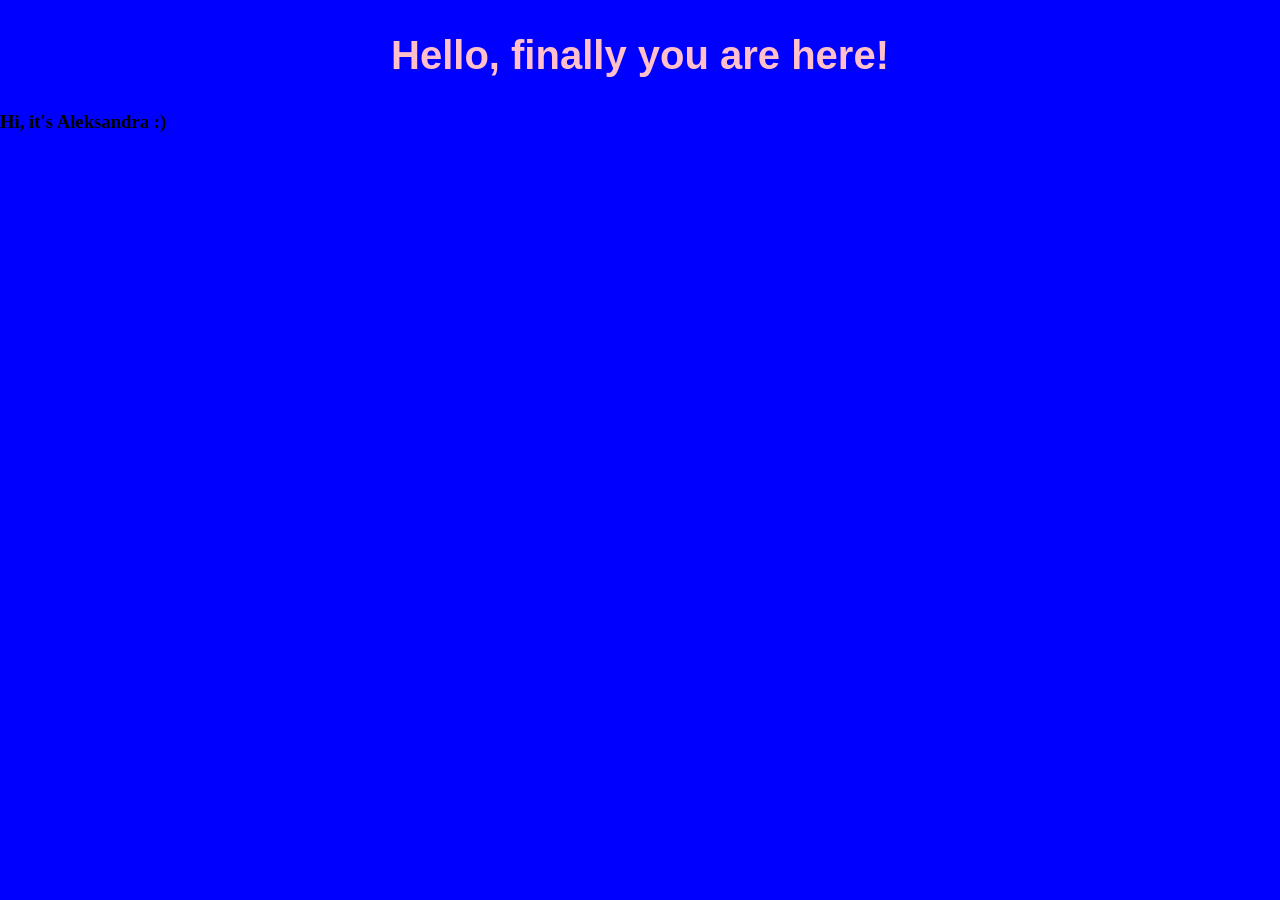
<file: test-page/index.html>
<!DOCTYPE html>
<html lang="en" dir="ltr">
  <head>
    <meta charset="utf-8">
    <title></title>
    <style media="screen">
        body{
          margin: 0;
          background-color: blue;
        }
        h2{
          color: pink;
          font-family: sans-serif;
          font-weight: bold;
          font-size: 40px;
          text-align:center;
        }
    </style>
  </head>
  <body>
    <h2>Hello, finally you are here!</h2>
    <h3>Hi, it's Aleksandra :)</h3>
  </body>
</html>
</file>
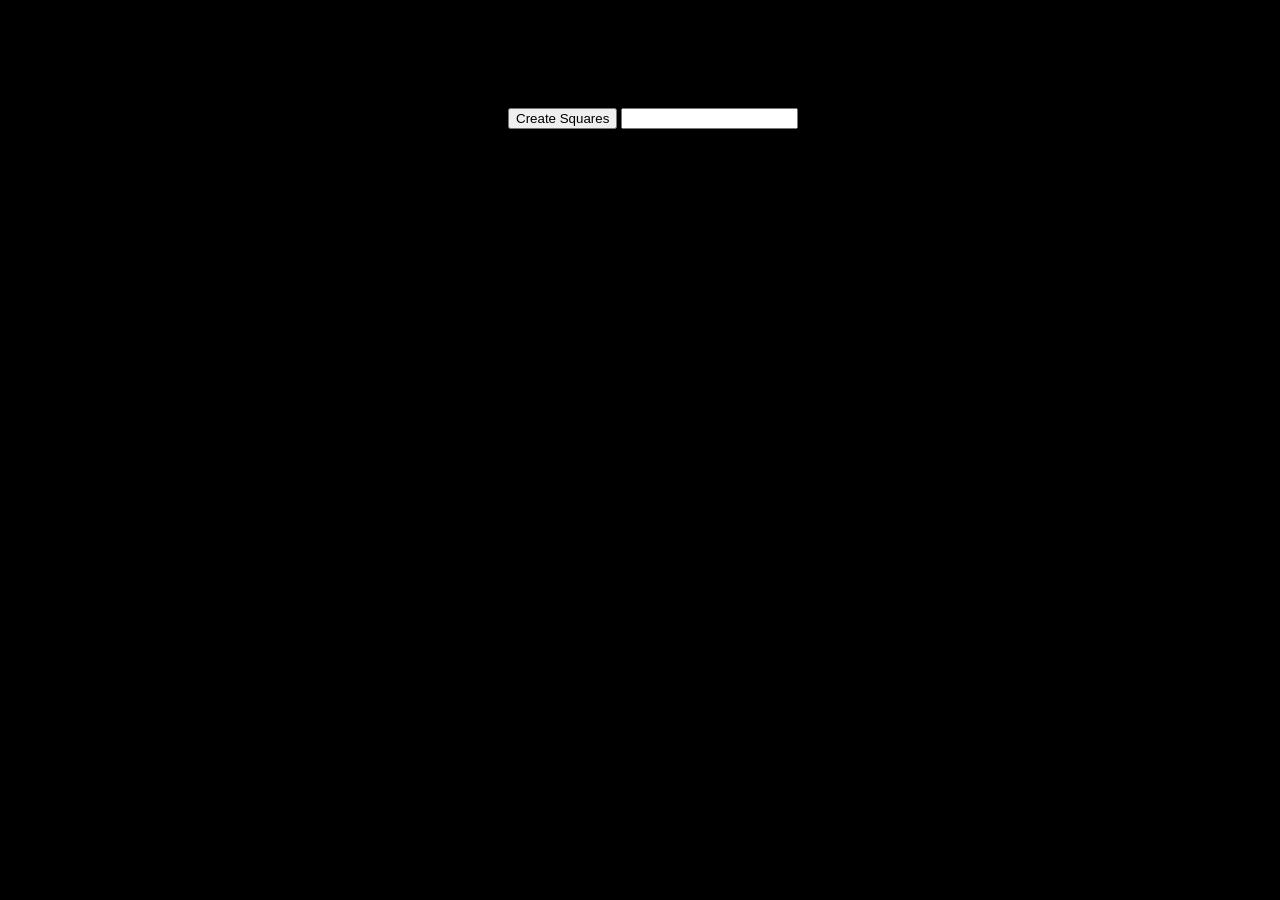
<file: my-work/week 1/coding-foundation/index.html>
<!DOCTYPE html>

   <html lang="en" dir="ltr">
   <link rel="stylesheet" type="text/css" href="style.css">
      <head>

       	   <title>coding-foundation-aleksandra</title>

</head>

<body>

<button type="button" name="button" id = "button">Create Squares</button>
<input type = "number" id = "inputNumber"/>

</body>

<script src = "script.js"></script>
	</html>
</file>
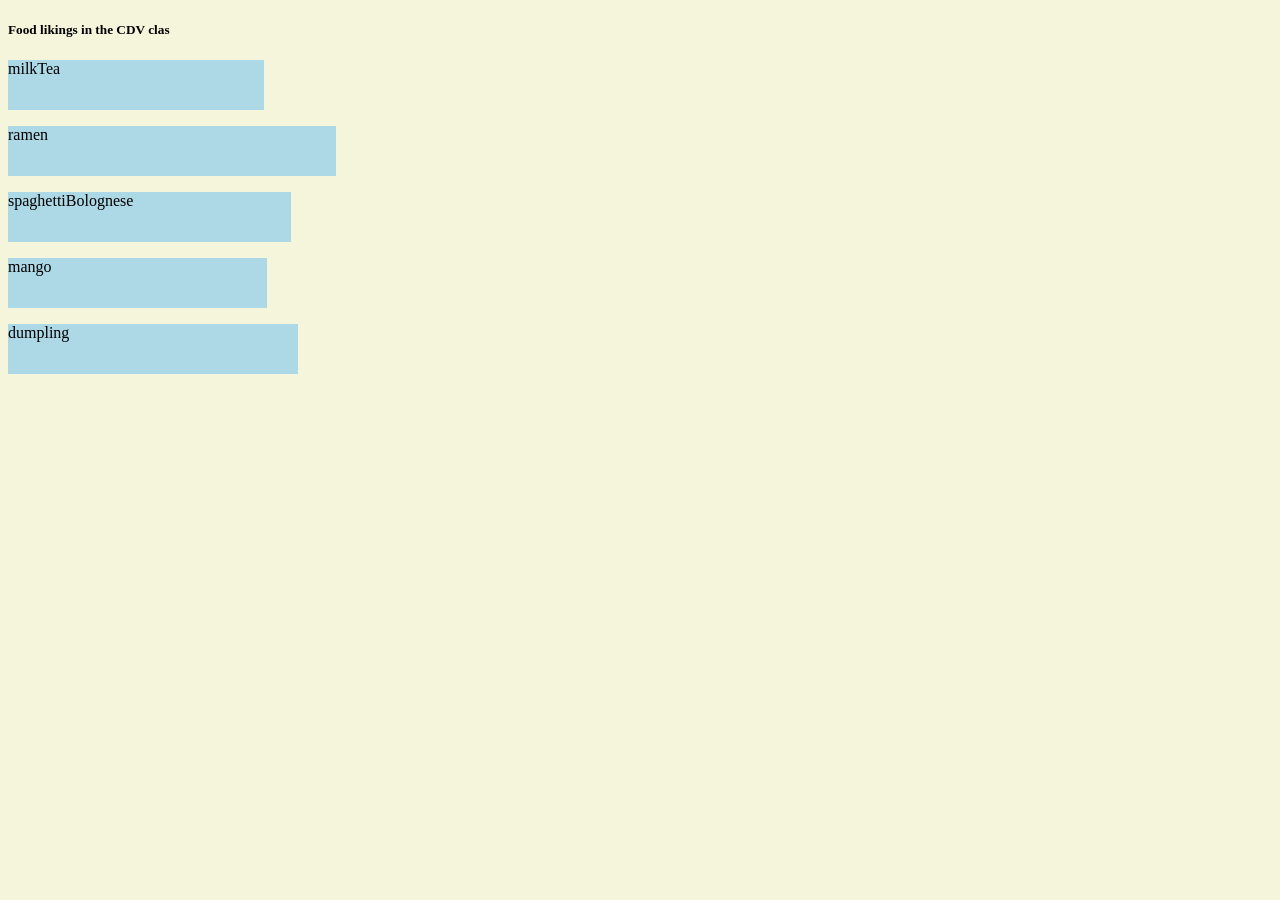
<file: my-work/week 1/Lab/index.html>
<!DOCTYPE html>
<html lang="en" dir="ltr">
  <head>
    <meta charset="utf-8">
    <title></title>

    <link rel="stylesheet" href="style.css">
  </head>
  <body>
<h5>Food likings in the CDV clas</h5>

<div id = "container">

  </div>

    <script type="text/javascript" src="script.js"></script>
  </body>
</html>
</file>
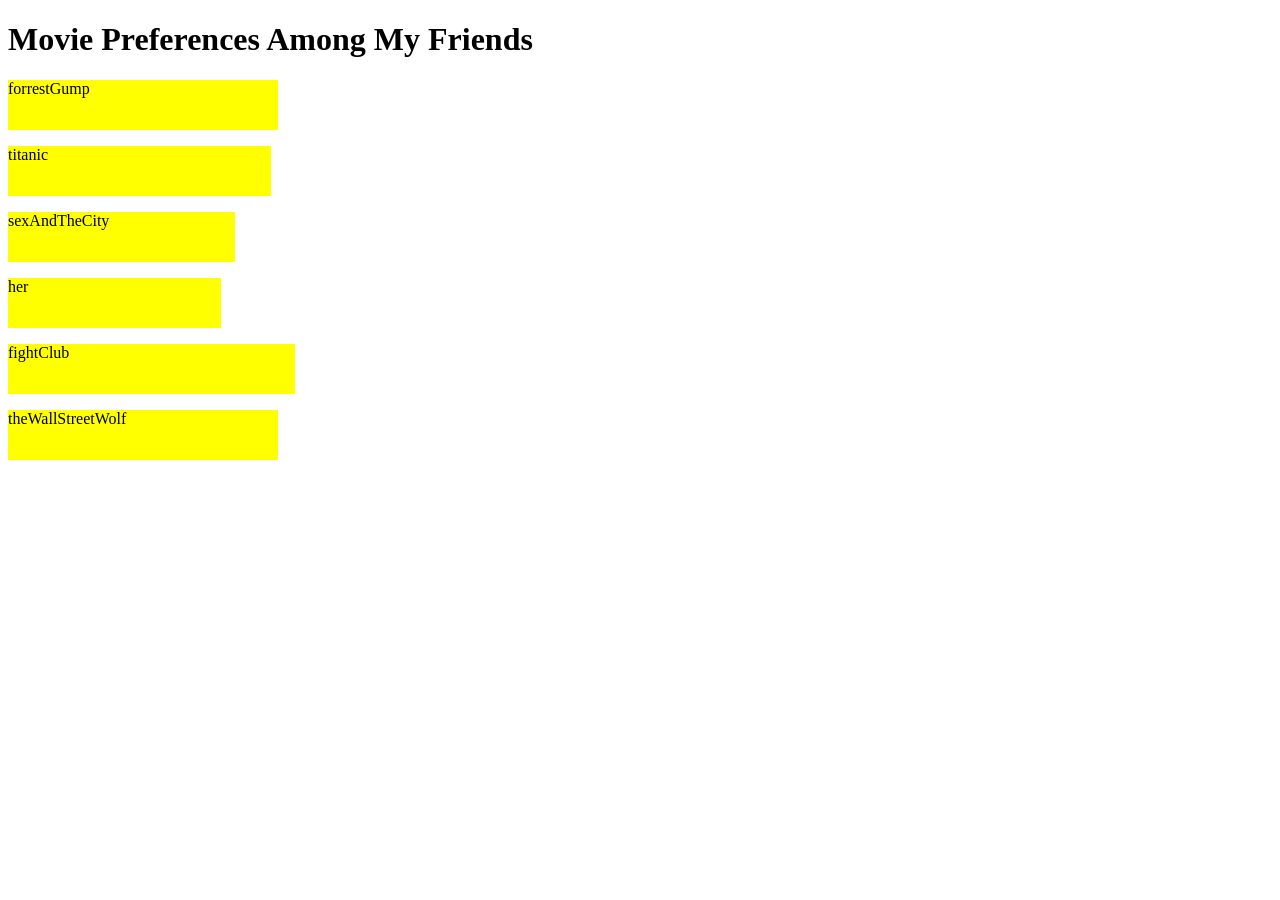
<file: my-work/week 2/Homework 1/index.html>
<!DOCTYPE html>
<html lang="en" dir="ltr">
  <head>
    <meta charset="utf-8">
    <title></title>

    <link rel="stylesheet" href="style.css">
  </head>
  <body>
<h1>Movie Preferences Among My Friends</h1>

<div id = "container">

  </div>

    <script type="text/javascript" src="script.js"></script>
  </body>
</html>
</file>
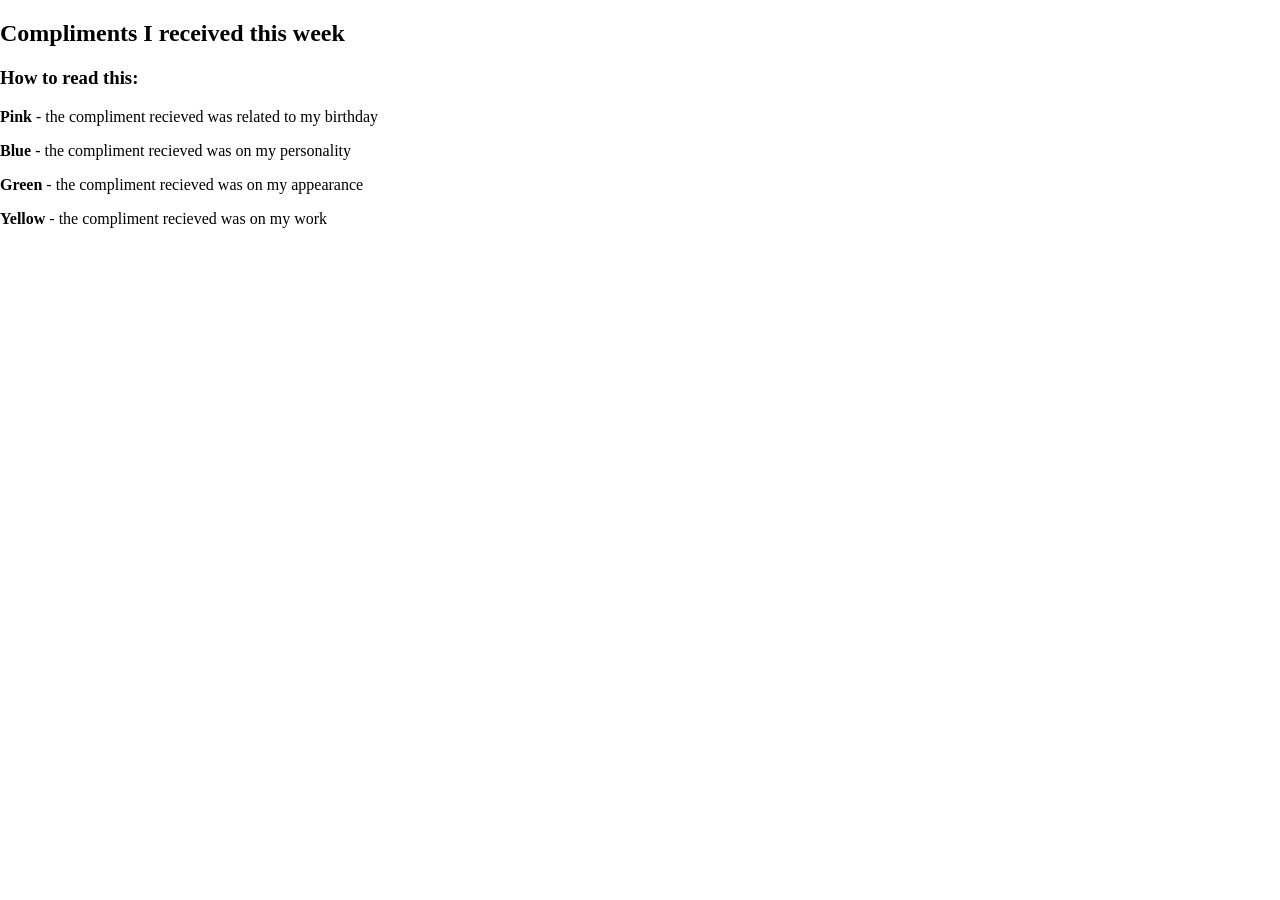
<file: my-work/week 2/Lab/index.html>
<!DOCTYPE html>
<html lang="en" dir="ltr">
  <head>
    <meta charset="utf-8">
    <title>Hi, I am learning D3</title>
    <link rel="stylesheet" href="style.css">

    <!-- we are including the d3.js library. We load it
    right from the web into this html file. This allows us
    to use all the functions that d3 has defines for
    us in our own code. -->
    <script src="https://d3js.org/d3.v5.min.js"></script>

  </head>
  <body>

    <h2>Compliments I received this week</h2>
    <h3>How to read this:</h3>
    <p><b>Pink</b> - the compliment recieved was related to my birthday </p>
    <p><b>Blue</b> - the compliment recieved was on my personality </p>
    <p><b>Green</b> - the compliment recieved was on my appearance </p>
    <p><b>Yellow</b> - the compliment recieved was on my work </p>

    <!-- we put this div into place. later we use d3/js to
    inseret a <svg> elment into it in which we then build
    out visualization -->
    <div id="viz-container">

    </div>

    <!-- here we incude out own javascript file in which we are
    using many of the functions from the d3 library that we
    have included in the <head> section -->
    <script type="text/javascript" src="script.js"></script>
  </body>
</html>
</file>
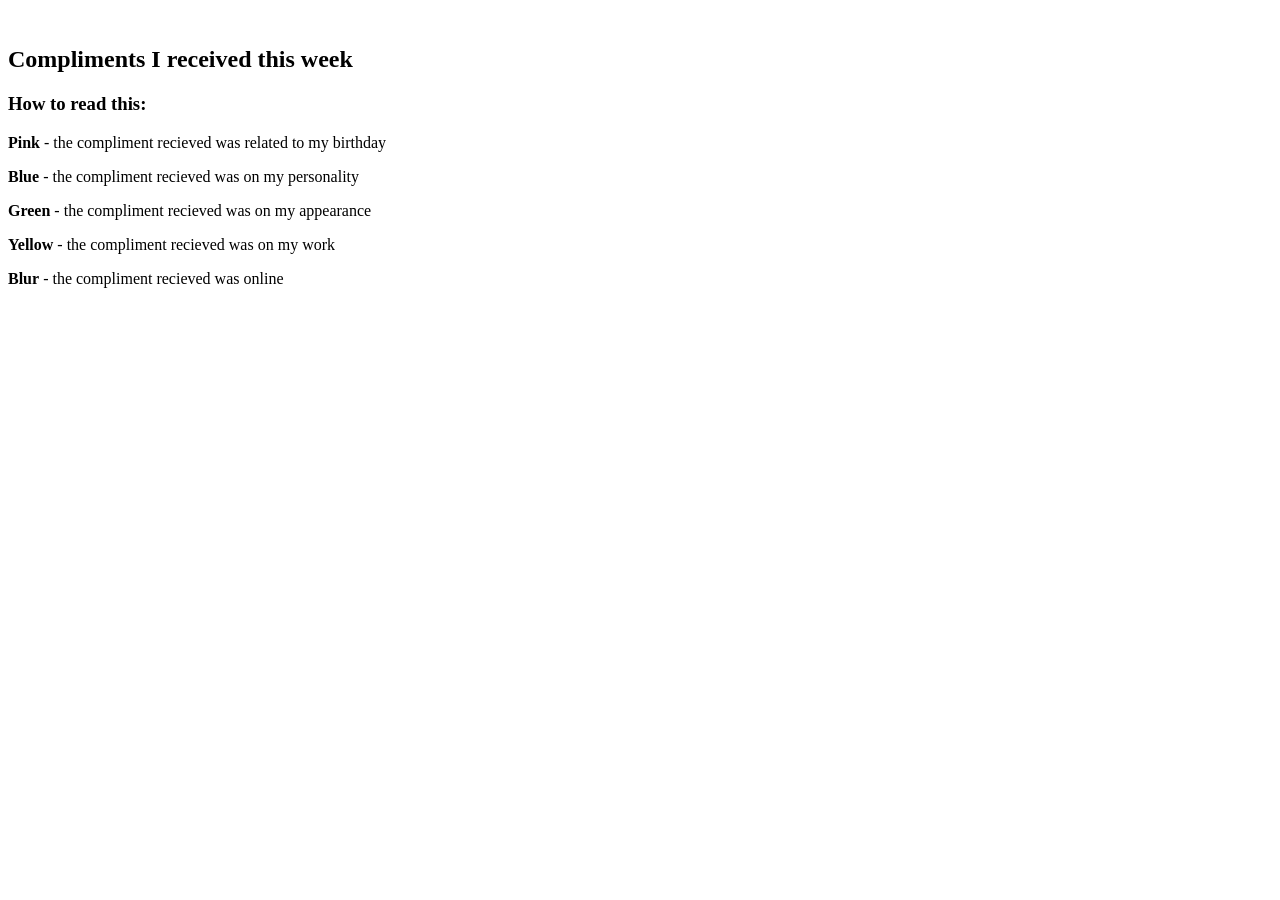
<file: my-work/week 4/lab/index.html>
<!DOCTYPE html>
<html lang="en" dir="ltr">
  <head>
    <meta charset="utf-8">
    <!-- <link rel="stylesheet" href="style.css"> -->

    <!-- we are including the d3.js library. We load it
    right from the web into this html file. This allows us
    to use all the functions that d3 has defines for
    us in our own code. -->
    <script src="https://d3js.org/d3.v5.min.js"></script>

  </head>
  <body>

    <svg width="1" height="1"
 xmlns="http://www.w3.org/2000/svg"
 xmlns:xlink="http://www.w3.org/1999/xlink">

  <filter id="blurMe">
    <feGaussianBlur in="SourceGraphic" stdDeviation="2.5" />
  </filter>

</svg>

    <h2>Compliments I received this week</h2>
    <h3>How to read this:</h3>
    <p><b>Pink</b> - the compliment recieved was related to my birthday </p>
    <p><b>Blue</b> - the compliment recieved was on my personality </p>
    <p><b>Green</b> - the compliment recieved was on my appearance </p>
    <p><b>Yellow</b> - the compliment recieved was on my work </p>
    <p><b>Blur</b> - the compliment recieved was online </p>

    <!-- we put this div into place. later we use d3/js to
    inseret a <svg> elment into it in which we then build
    out visualization -->
    <div id="viz-container">

    </div>

    <!-- here we incude out own javascript file in which we are
    using many of the functions from the d3 library that we
    have included in the <head> section -->
    <script type="text/javascript" src="script.js"></script>
  </body>
</html>
</file>
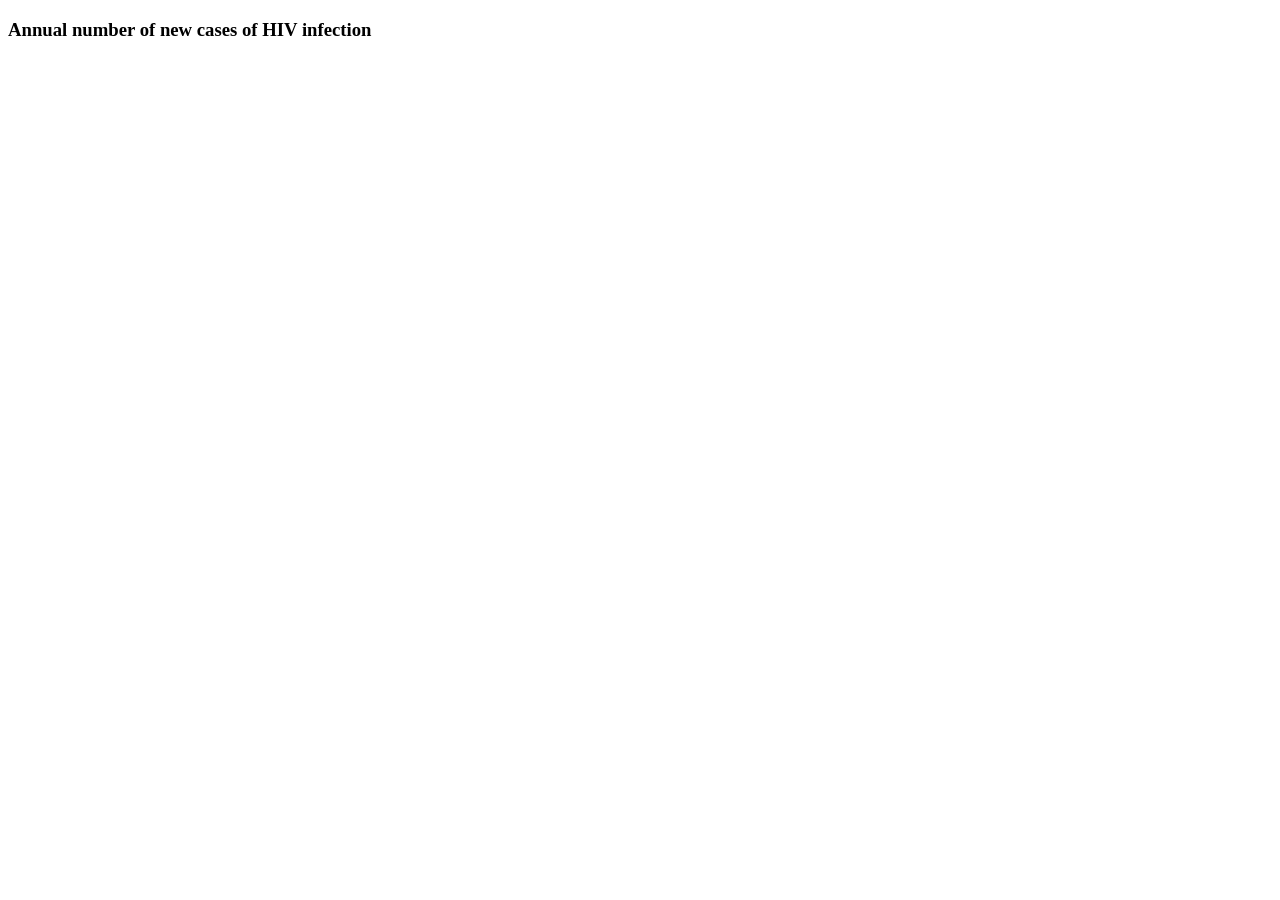
<file: my-work/week 5/class project_HIV/index.html>
<!DOCTYPE html>
<html lang="en" dir="ltr">
  <head>
    <meta charset="utf-8">
    <script src="https://d3js.org/d3.v5.min.js"></script>
    <title>Annual number of new cases of HIV infection</title>
  </head>
  <body>
    <h3>Annual number of new cases of HIV infection</h3>
      <div id="container">
    <script type="text/javascript" src="script.js"></script>

  </body>
</html>
</file>
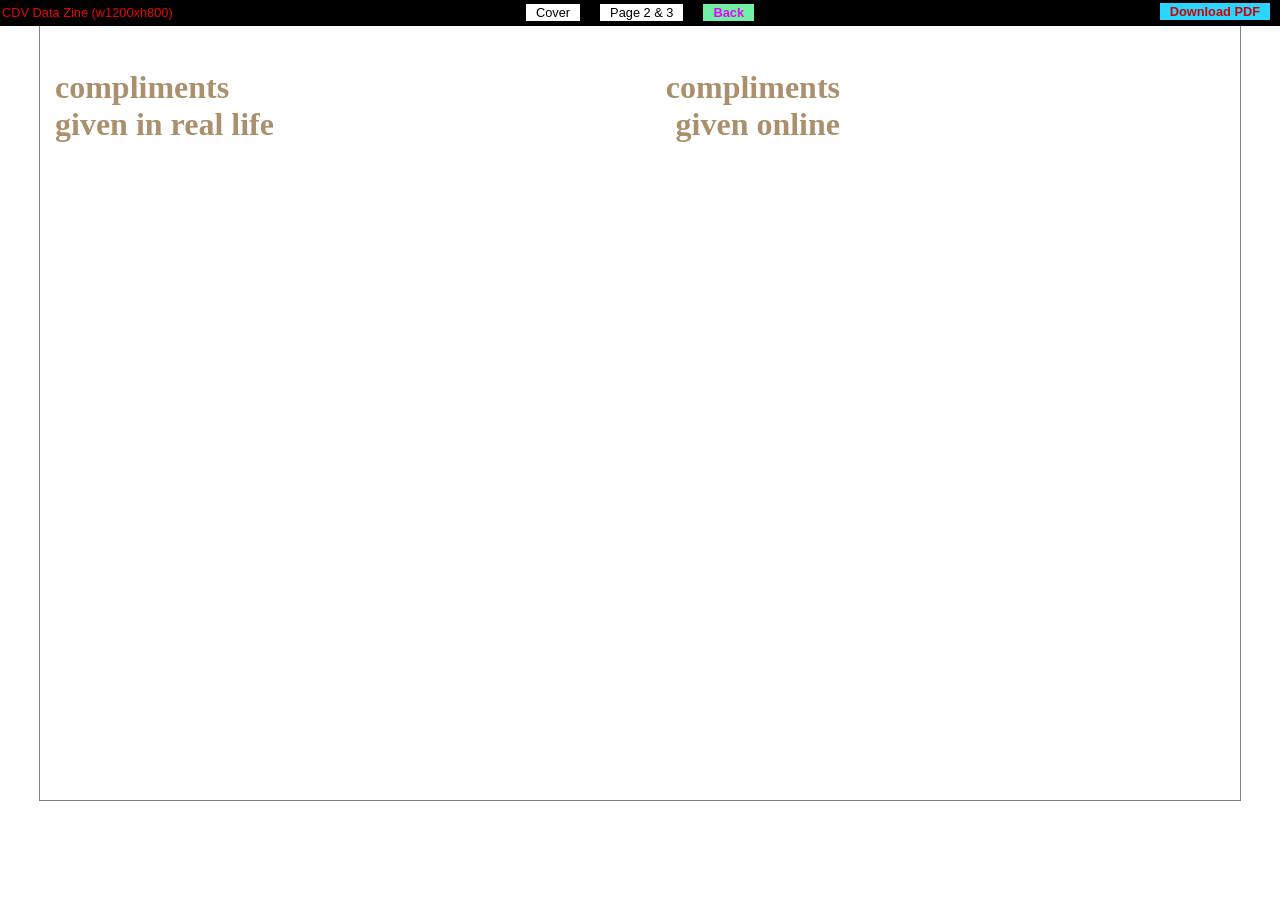
<file: my-work/datazine project/back.html>
<!DOCTYPE html>
<html lang="en" dir="ltr">
  <head>
    <meta charset="utf-8">

    <!-- we are including the d3.js library. We load it
right from the web into this html file. This allows us
to use all the functions that d3 has defines for
us in our own code. -->
<script src="https://d3js.org/d3.v5.min.js"></script>
<link rel="stylesheet" href="styleBack.css">


    <title>Middle spread</title>

    <!-- Please leave this following line here -->
    <script type="text/javascript" src="setup/setup.js"></script>


  </head>
  <body>

    <!-- everything you create should be in the following container -->
    <!-- Use D3 to place your svg(s) in it, too -->

  <div id="container">



    <svg width="1" height="1"
         xmlns="http://www.w3.org/2000/svg"
         xmlns:xlink="http://www.w3.org/1999/xlink">
         <filter id="blurMe">
            <feGaussianBlur in="SourceGraphic" stdDeviation="6" />
          </filter>

    </svg>

    <div id="viz-container3">
      <div id="header">
        <h1 id="compLife">compliments <br>given in real life</h1>
        <h1 id="compOnline">compliments <br>given online</h1>
      </div>
    </div>
    <!-- we put this div into place. later we use d3/js to
    inseret a <svg> elment into it in which we then build
    out visualization -->



      </div>

    <script type="text/javascript" src="back.js"></script>
  </body>
</html>
</file>
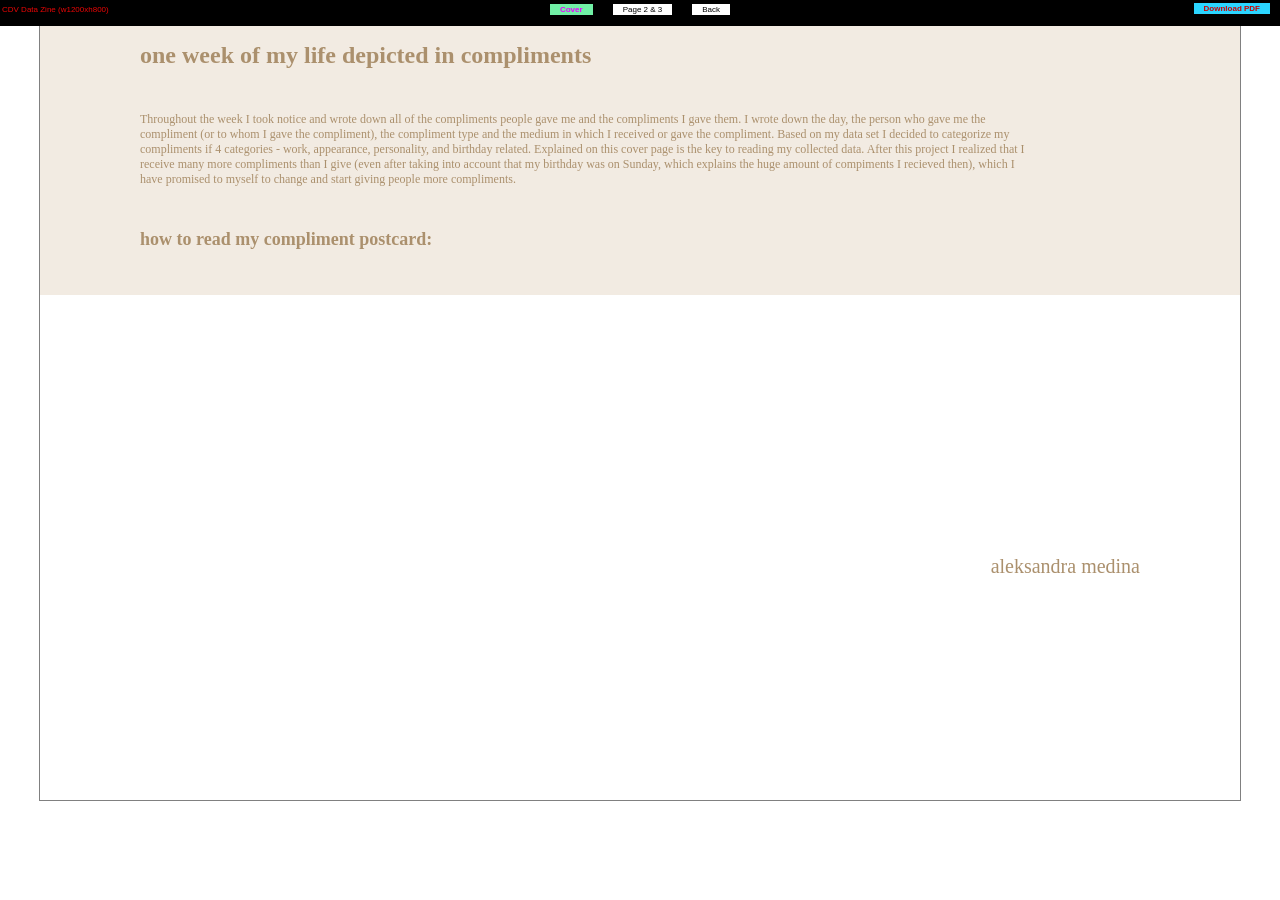
<file: my-work/datazine project/cover.html>
<!DOCTYPE html>
<html lang="en" dir="ltr">
  <head>
    <meta charset="utf-8">

    <!-- we are including the d3.js library. We load it
right from the web into this html file. This allows us
to use all the functions that d3 has defines for
us in our own code. -->
<script src="https://d3js.org/d3.v5.min.js"></script>
<link rel="stylesheet" href="styleCover.css">


    <title>Middle spread</title>

    <!-- Please leave this following line here -->
    <script type="text/javascript" src="setup/setup.js"></script>


  </head>
  <body>

    <!-- everything you create should be in the following container -->
    <!-- Use D3 to place your svg(s) in it, too -->

  <div id="container">

    <svg width="1" height="1"
         xmlns="http://www.w3.org/2000/svg"
         xmlns:xlink="http://www.w3.org/1999/xlink">
         <filter id="blurMe">
            <feGaussianBlur in="SourceGraphic" stdDeviation="1.5" />
          </filter>
    </svg>

    <!-- we put this div into place. later we use d3/js to
    inseret a <svg> elment into it in which we then build
    out visualization -->

    <div id="viz-container2">

<br>
      <h1>one week of my life depicted in compliments</h1>
<br>
<p> Throughout the week I took notice and wrote down all of the compliments
people gave me and the compliments I gave them.
I wrote down the day, the person who gave me the compliment
(or to whom I gave the compliment), the compliment type
and the medium in which I received or gave the compliment.
Based on my data set I decided to categorize my compliments if 4 categories
- work, appearance, personality, and birthday related.
Explained on this cover page is the key to reading my collected data.
After this project I realized that I receive many more compliments than I give
(even after taking into account that my birthday was on Sunday, which explains the
huge amount of compiments I recieved then), which I have promised to myself to
change and start giving people more compliments.
</p>
<br>

<h2>how to read my compliment postcard:</h2>
<br>
<br>

<h3 id = "signature">aleksandra medina</h3>
    </div>
      </div>

    <script type="text/javascript" src="cover.js"></script>
  </body>
</html>
</file>
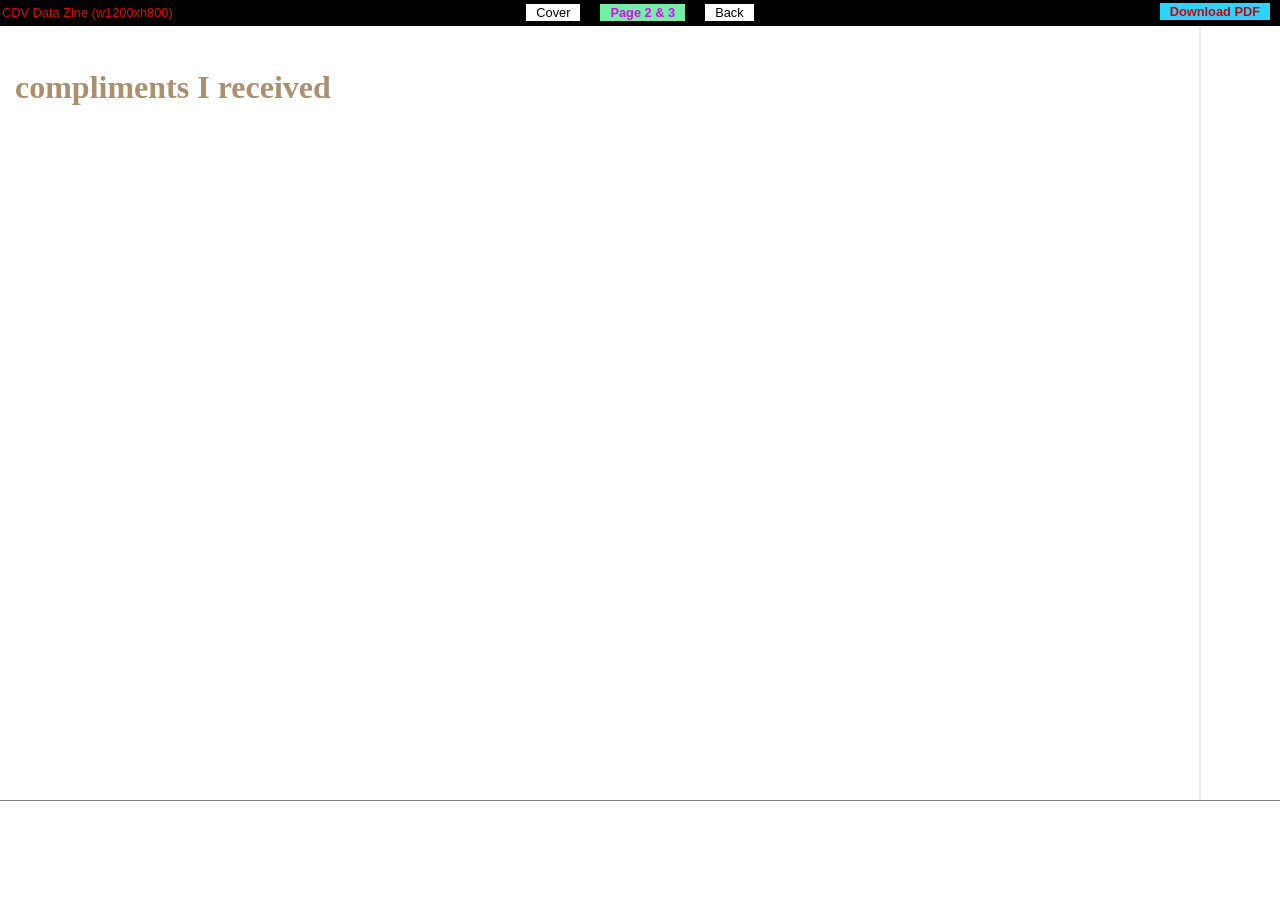
<file: my-work/datazine project/middlespread.html>
<!DOCTYPE html>
<html lang="en" dir="ltr">
  <head>
    <meta charset="utf-8">

    <!-- we are including the d3.js library. We load it
right from the web into this html file. This allows us
to use all the functions that d3 has defines for
us in our own code. -->
<script src="https://d3js.org/d3.v5.min.js"></script>
<link rel="stylesheet" href="styleMiddle.css">


    <title>Middle spread</title>

    <!-- Please leave this following line here -->
    <script type="text/javascript" src="setup/setup.js"></script>


  </head>
  <body>

    <!-- everything you create should be in the following container -->
    <!-- Use D3 to place your svg(s) in it, too -->

  <div id="container">
  <svg width="1" height="1"
       xmlns="http://www.w3.org/2000/svg"
       xmlns:xlink="http://www.w3.org/1999/xlink">
       <filter id="blurMe">
          <feGaussianBlur in="SourceGraphic" stdDeviation="2.5" />
        </filter>
  </svg>

    <!-- we put this div into place. later we use d3/js to
    inseret a <svg> elment into it in which we then build
    out visualization -->
    <div id="viz-container">

<div id="header">
  <h1 id="received">compliments I received</h1>
  <h1 id="gave">compliments I gave</h1>
</div>




    </div>
      </div>

    <script type="text/javascript" src="middlescript.js"></script>
  </body>
</html>
</file>
<file: my-work/week 1/coding-foundation/style.css>
body{
  background-color:black;
}

.box1
  { width: 10px;
    height: 10px;
    left: 10px;
    margin-top: 10px;
    background-color: white;
    /* position: float; */
}

#button {
  margin-top: 100px;
  margin-left: 500px;
}

#number {
  margin-top: 100px;
}
</file>
<file: my-work/week 1/Lab/style.css>
body{
  background-color:beige;
}

.bar{
  height: 50px;
  background-color: lightblue;
  margin-bottom: 5px;
}
</file>
<file: my-work/week 2/Homework 1/style.css>
body{
 background-color:white;
 color: black;
}

.bar{
 height: 50px;
 background-color: yellow;
 margin-bottom: 5px;
}
</file>
<file: my-work/week 2/Lab/style.css>
body{
  width, height: 100%;
  margin: 0;
}
#viz{
  border: 1px black solid;
  background-color: lightblue;
}
</file>
<file: my-work/datazine project/styleBack.css>
body{
  font: 16px 'Futura';
  background-color: white;
  color: #ab906d;
}

#viz-container3{
  background-color: 	#f2ebe2;
  color: #ab906d;
}
#header{
position: absolute;
}

#compLife{
padding-top: 30px;
padding-left: 15px;
position:absolute;
width: 1200px;
}

#compOnline{
padding-top: 30px;
position:absolute;
width: 800px;
text-align: right;
}
</file>
<file: my-work/datazine project/styleCover.css>
body{
  font: 10px 'Futura';
}

#viz-container2{
  background-color:#f2ebe2;
  color: #ab906d;
  padding-left: 100px;
  padding-right: 200px;
  font-size: 12px;
}

#signature{
  color: #ab906d;
  font: 20px 'Overpriced Ghetto';
  position:absolute;
  padding-top: 240px;
  width: 1000px;
  text-align: right;
}

/* #description{
  font-size: 12px;
  font-style:'Futura';
} */
</file>
<file: my-work/datazine project/styleMiddle.css>
body{
font: 16px 'Futura';
background-color: white;
color: #ab906d;
}

#header{
position: absolute;
}

#received{
padding-top: 30px;
padding-left: 15px;
position:absolute;
width: 1200px;
}

#gave{
padding-top: 30px;
position:absolute;
width: 2370px;
text-align: right;
}

#viz-container{
background-color: #f2ebe2;
color: #ab906d;
}
</file>
